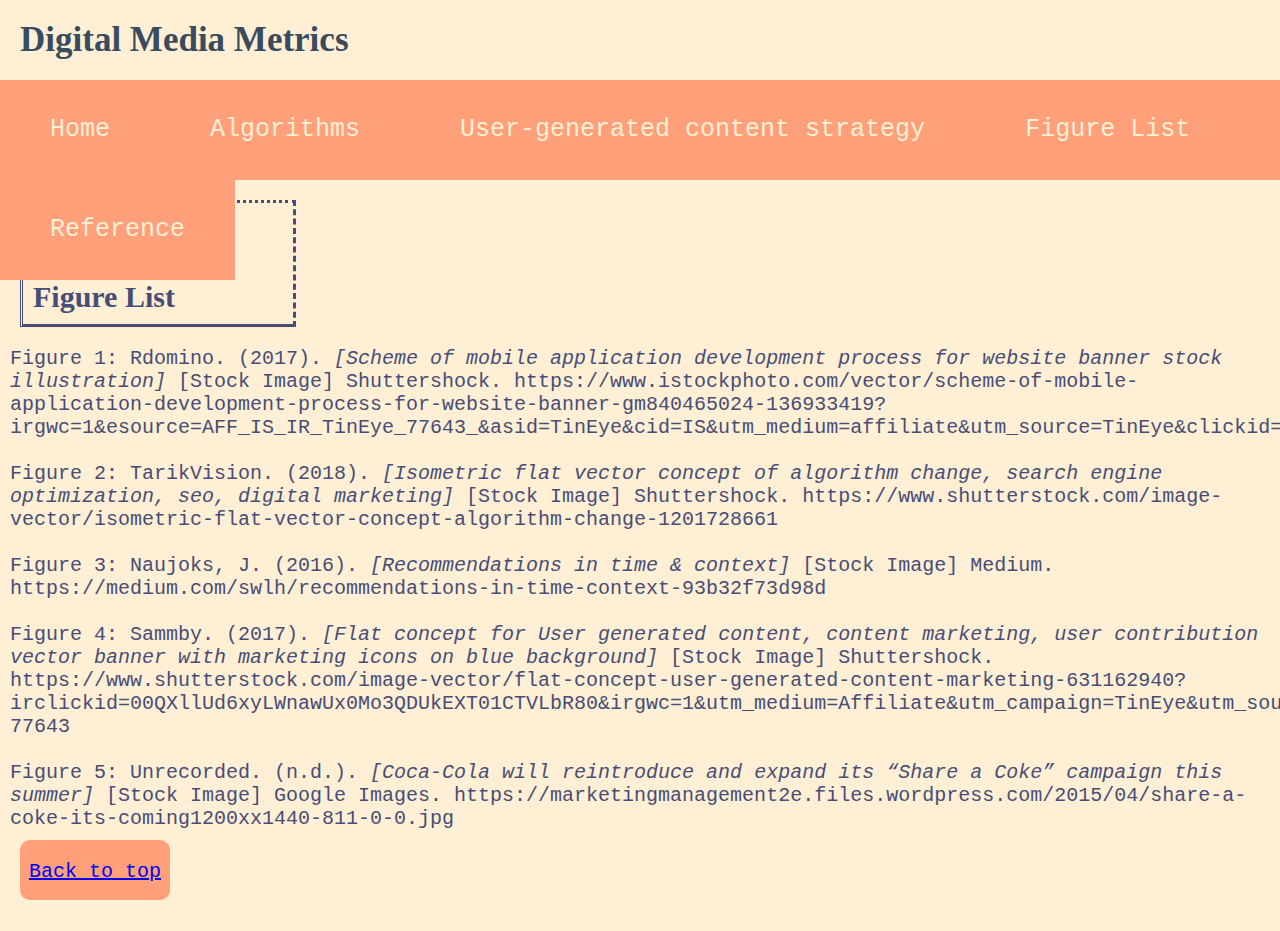
<file: figurelist.html>
<!DOCTYPE html>
<html>
 <head>
 	<style>
 		p.mix {border-style: dotted dashed solid double; width: 250px;}
 		.top {
 			border-radius: 10px;
 			border: none;
 			text-align: center;
 			font-size: 20px;
 			font-family: monospace;
 			color: #474D77;
 			background-color: #FFA07A;
 			margin: 10px;
 			position:relative; left:10px;
 			width: 150px;
 			height: 40px;
 			padding-top: 20px;
 		}
 	 </style>
 	<meta charset="utf-8">
 	<title>Digital Media Metrics</title>
 	<h1>Digital Media Metrics</h1>
 	<link rel="stylesheet" type="text/css" href="style.css">
 </head>
 <body>
 	<nav>
	<ul>
		<li><a href="index.html">Home</a></li>
		<li><a href="algorithms.html">Algorithms</a></li>
		<li><a href="user-generatedcontentstrategy.html">User-generated content strategy</a></li>
		<li><a href="figurelist.html">Figure List</a></li>
		<li><a href="reference.html">Reference</a></li>
	</ul>
	</nav>
 	<h2><p class="mix">Figure List</p></h2>
 	<p>
 		Figure 1: Rdomino. (2017). <em>[Scheme of mobile application development process for website banner stock illustration]</em> [Stock Image] Shuttershock. https://www.istockphoto.com/vector/scheme-of-mobile-application-development-process-for-website-banner-gm840465024-136933419?irgwc=1&esource=AFF_IS_IR_TinEye_77643_&asid=TinEye&cid=IS&utm_medium=affiliate&utm_source=TinEye&clickid=WyU2WzUf0xyLRbA0OGSitWCIUkEXW4wiTVLbR80&utm_content=435504&asset_type_keyword=_ <br><br>
 		Figure 2: TarikVision. (2018). <em>[Isometric flat vector concept of algorithm change, search engine optimization, seo, digital marketing] </em> [Stock Image] Shuttershock. https://www.shutterstock.com/image-vector/isometric-flat-vector-concept-algorithm-change-1201728661<br><br>
 		Figure 3: Naujoks, J. (2016). <em>[Recommendations in time & context]</em> [Stock Image] Medium. https://medium.com/swlh/recommendations-in-time-context-93b32f73d98d<br><br>
 		Figure 4: Sammby. (2017). <em>[Flat concept for User generated content, content marketing, user contribution vector banner with marketing icons on blue background]</em> [Stock Image] Shuttershock. https://www.shutterstock.com/image-vector/flat-concept-user-generated-content-marketing-631162940?irclickid=00QXllUd6xyLWnawUx0Mo3QDUkEXT01CTVLbR80&irgwc=1&utm_medium=Affiliate&utm_campaign=TinEye&utm_source=77643&utm_term=&c3ch=Affiliate&c3nid=IR-77643 <br><br>
 		Figure 5: Unrecorded. (n.d.). <em>[Coca-Cola will reintroduce and expand its “Share a Coke” campaign this summer]</em> [Stock Image] Google Images. https://marketingmanagement2e.files.wordpress.com/2015/04/share-a-coke-its-coming1200xx1440-811-0-0.jpg
 	</p>
 	<div class="top">
	  <a href="#top">Back to top</a>
	</div>
 </body>
</file>
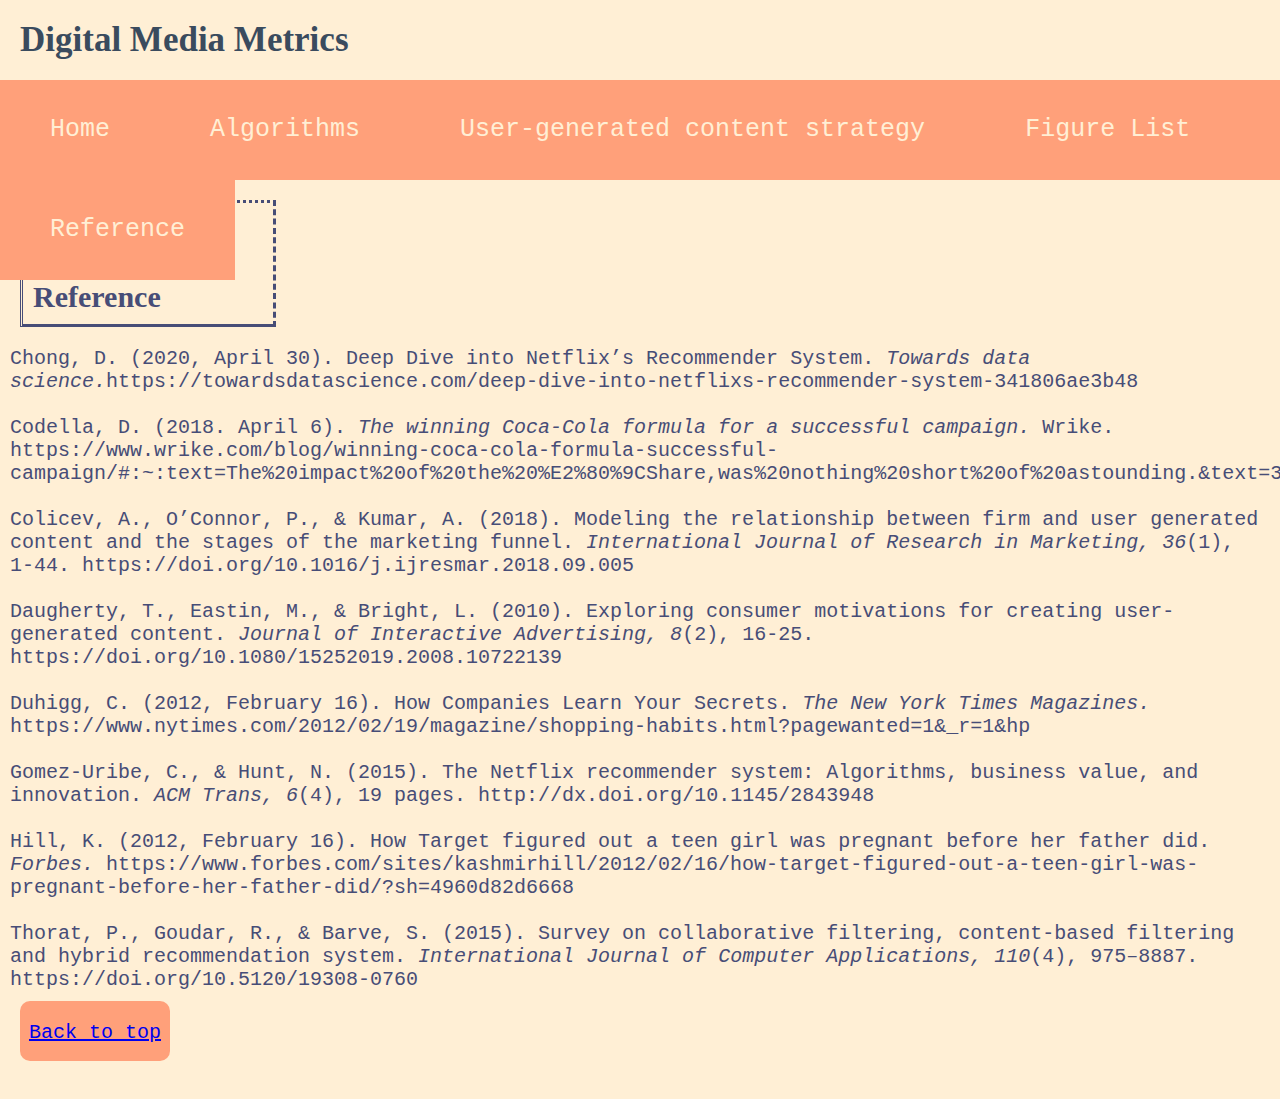
<file: reference.html>
<!DOCTYPE html>
<html>
 <head>
 	<style>
 		p.mix {border-style: dotted dashed solid double; width: 230px;}
 		.top {
 			border-radius: 10px;
 			border: none;
 			text-align: center;
 			font-size: 20px;
 			font-family: monospace;
 			color: #474D77;
 			background-color: #FFA07A;
 			margin: 10px;
 			position:relative; left:10px;
 			width: 150px;
 			height: 40px;
 			padding-top: 20px;
 		}
 	</style>
 	<meta charset="utf-8">
 	<title>Digital Media Metrics</title>
 	<h1>Digital Media Metrics</h1>
 	<link rel="stylesheet" type="text/css" href="style.css">
 </head>
 <body>
 	<nav>
	<ul>
		<li><a href="index.html">Home</a></li>
		<li><a href="algorithms.html">Algorithms</a></li>
		<li><a href="user-generatedcontentstrategy.html">User-generated content strategy</a></li>
		<li><a href="figurelist.html">Figure List</a></li>
		<li><a href="reference.html">Reference</a></li>
	</ul>
	</nav>
 	<h2><p class="mix">Reference</p></h2>
 		<p>
 		Chong, D. (2020, April 30). Deep Dive into Netflix’s Recommender System. <em>Towards data science.</em>https://towardsdatascience.com/deep-dive-into-netflixs-recommender-system-341806ae3b48 <br><br>
 		Codella, D. (2018. April 6). <em>The winning Coca-Cola formula for a successful campaign.</em> Wrike. https://www.wrike.com/blog/winning-coca-cola-formula-successful-campaign/#:~:text=The%20impact%20of%20the%20%E2%80%9CShare,was%20nothing%20short%20of%20astounding.&text=378%2C000%20Coke%20cans%20were%20printed,were%20made%20by%20160%2C000%20fans <br><br>
 		Colicev, A., O’Connor, P., & Kumar, A. (2018). Modeling the relationship between firm and user generated content and the stages of the marketing funnel. <em>International Journal of Research in Marketing, 36</em>(1), 1-44. https://doi.org/10.1016/j.ijresmar.2018.09.005 <br><br>
 		Daugherty, T., Eastin, M., & Bright, L. (2010). Exploring consumer motivations for creating user-generated content. <em>Journal of Interactive Advertising, 8</em>(2), 16-25. https://doi.org/10.1080/15252019.2008.10722139 <br><br>
 		Duhigg, C. (2012, February 16). How Companies Learn Your Secrets. <em>The New York Times Magazines.</em> https://www.nytimes.com/2012/02/19/magazine/shopping-habits.html?pagewanted=1&_r=1&hp <br><br>
 		Gomez-Uribe, C., & Hunt, N. (2015). The Netflix recommender system: Algorithms, business value, and innovation. <em>ACM Trans, 6</em>(4), 19 pages. http://dx.doi.org/10.1145/2843948 <br><br>
 		Hill, K. (2012, February 16). How Target figured out a teen girl was pregnant before her father did. <em>Forbes. </em>https://www.forbes.com/sites/kashmirhill/2012/02/16/how-target-figured-out-a-teen-girl-was-pregnant-before-her-father-did/?sh=4960d82d6668 <br><br>
 		Thorat, P., Goudar, R., & Barve, S. (2015). Survey on collaborative filtering, content-based filtering and hybrid recommendation system. <em>International Journal of Computer Applications, 110</em>(4), 975–8887. https://doi.org/10.5120/19308-0760</p>
 		<div class="top">
	  <a href="#top">Back to top</a>
	</div>
 </body>
</file>
<file: style.css>
* {
	margin: 0;
	padding: 0;
	list-style: none;
}

p.mix {
	margin: 20px;
	padding: 10px;
	font-family: serif;
	font-size: 30px;
	font-weight: bold;

}

h1 {
	color: #3A4B5E;
	font-size: 35px;
	font-family: serif;
	margin: 20px;
}

h2 {
	color: #474D77;
	font-size: 35px;
	font-family: serif;
	margin: 20px
	font-weight: bold;
}

p{
	font-size: 20px;
	font-family: monospace;
	color: #474D77;
	margin: 10px;
	padding: 0px;

}

body {
	background-color: #FFEFD5;
}

nav{
	width: 100%;
	height: 100px;
	background-color: #FFA07A;
}

ul {

}

ul li {
list-style: none;
display: inline-block;
float: left;
line-height: 100px;
}

ul li a {
	display: block;
	text-decoration: none;
	font-size: 25px;
	font-family: monospace;
	color: #FFEFD5;
	background-color: #FFA07A;
	padding: 0 50px;

}

ul li a:hover {
	color: #424242;

}

ul li{
	list-style: none;
	font-family: monospace;
	font-size: 30px;
	color: #483D8B;
	float: left;
}

.top:hover {

}
</file>
